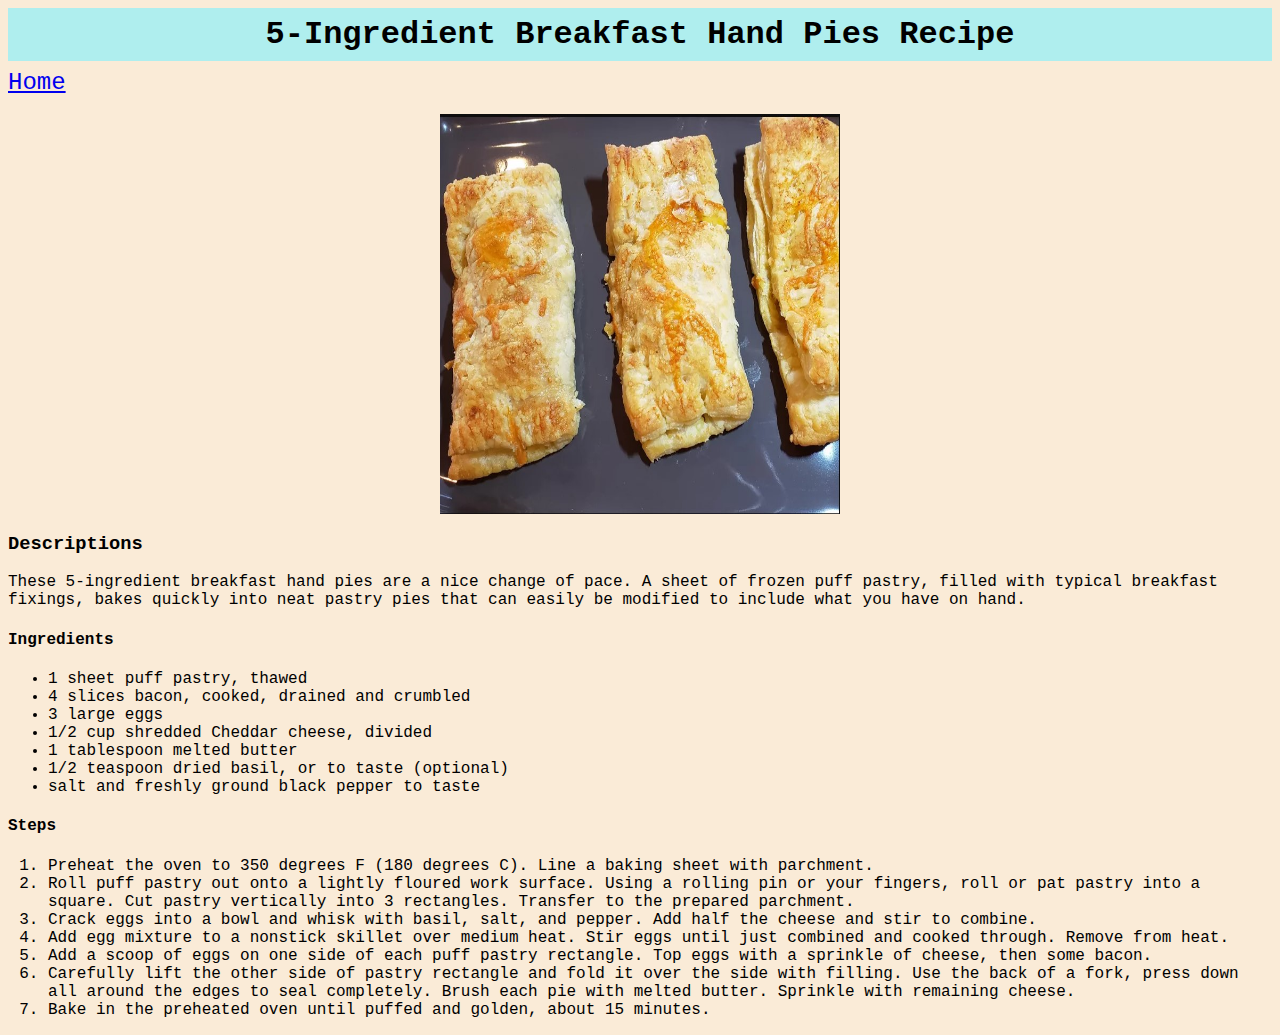
<file: recipes/breakfast_hand_pies.html>
<!DOCTYPE html>
<html lang="en">
<head>
    <meta charset="UTF-8">
    <meta name="viewport" content="width=device-width, initial-scale=1.0">
    <title>5-Ingredient Breakfast Hand Pies</title>
    <link rel="stylesheet" href="../style.css">
</head>
<body>
    <h1>5-Ingredient Breakfast Hand Pies Recipe</h1>
    <a class="home-link" href="../index.html">Home</a>
    <br>
    <br>
    <img src="../images/5-Ingredient Breakfast Hand Pies.jpg" alt="an image of a 5-ingredient breakfast hand pies meal" height="400" width="400">
    <h3>Descriptions</h3>
    <p>These 5-ingredient breakfast hand pies are a nice change of pace. A sheet of frozen puff pastry, filled with typical breakfast fixings, bakes quickly into neat pastry pies that can easily be modified to include what you have on hand.</p>
    <h4>Ingredients</h4>
    <ul>
        <li>1 sheet puff pastry, thawed</li>
        <li>4 slices bacon, cooked, drained and crumbled</li>
        <li>3 large eggs</li>
        <li>1/2 cup shredded Cheddar cheese, divided</li>
        <li>1 tablespoon melted butter</li>
        <li>1/2 teaspoon dried basil, or to taste (optional)</li>
        <li>salt and freshly ground black pepper to taste</li>
    </ul>
    <h4>Steps</h4>
    <ol>
        <li>Preheat the oven to 350 degrees F (180 degrees C). Line a baking sheet with parchment.</li>
        <li>Roll puff pastry out onto a lightly floured work surface. Using a rolling pin or your fingers, roll or pat pastry into a square. Cut pastry vertically into 3 rectangles. Transfer to the prepared parchment.</li>
        <li>Crack eggs into a bowl and whisk with basil, salt, and pepper. Add half the cheese and stir to combine.</li>
        <li>Add egg mixture to a nonstick skillet over medium heat. Stir eggs until just combined and cooked through. Remove from heat.</li>
        <li>Add a scoop of eggs on one side of each puff pastry rectangle. Top eggs with a sprinkle of cheese, then some bacon.</li>
        <li>Carefully lift the other side of pastry rectangle and fold it over the side with filling. Use the back of a fork, press down all around the edges to seal completely. Brush each pie with melted butter. Sprinkle with remaining cheese.</li>
        <li>Bake in the preheated oven until puffed and golden, about 15 minutes.</li>
    </ol>
</body>
</html>
</file>
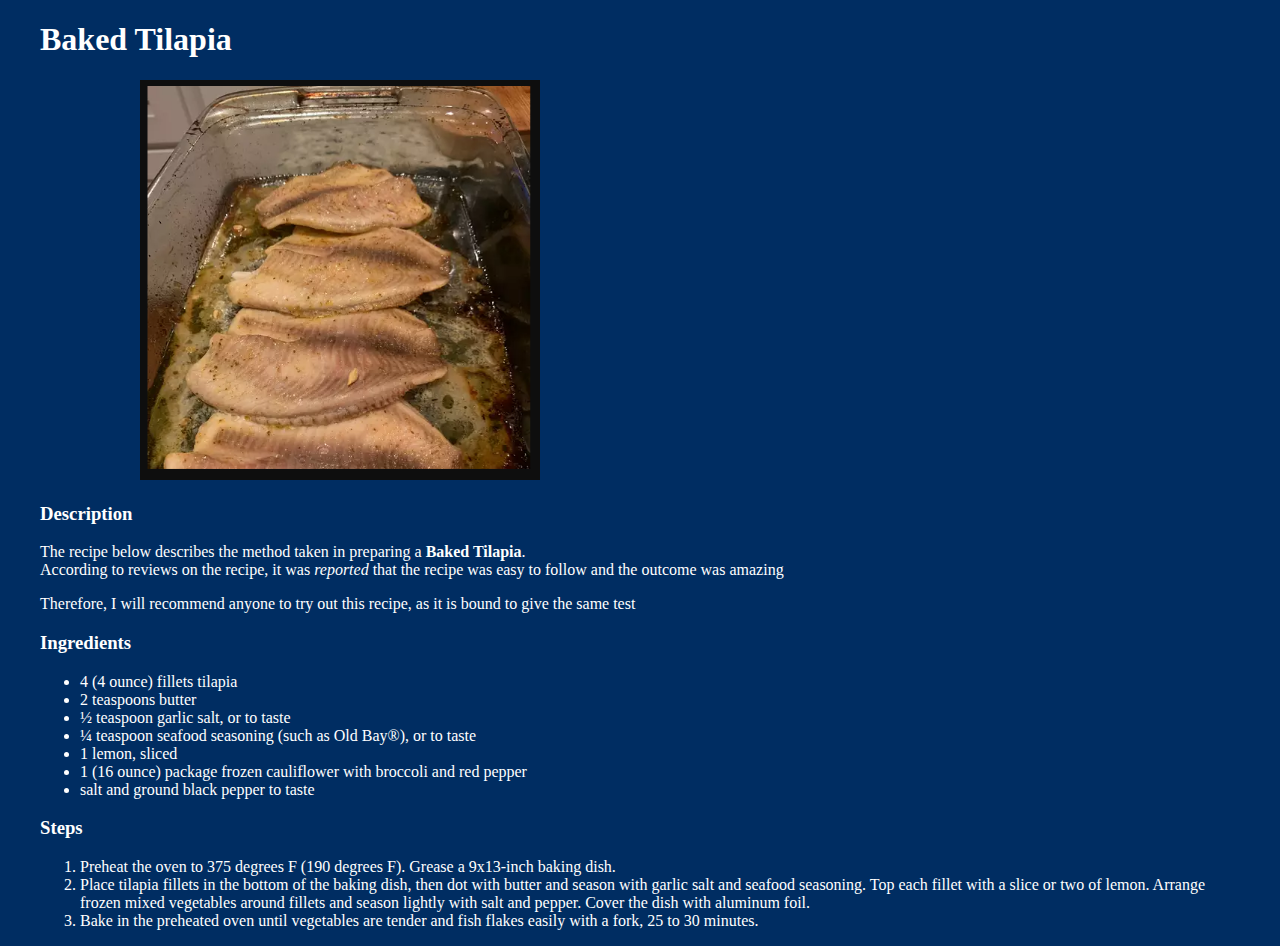
<file: recipes/easybakedtilapia.html>
<!DOCTYPE html>
<html lang="en">
<head>
    <meta charset="UTF-8">
    <meta http-equiv="X-UA-Compatible" content="IE=edge">
    <meta name="viewport" content="width=device-width, initial-scale=1.0">
    <link rel="stylesheet" type="text/css" href="../styles.css">
    <title>Baked Tilapia Recipe</title>
</head>
<body>
    <div>
        <h1>Baked Tilapia</h1>   
        <img class="img" src="../image/fish.png" alt="an image of a Baked Tilapia">
        <h3>Description</h3>
        <p>The recipe below describes the method taken in preparing a <strong>Baked Tilapia</strong>.<br>
            According to reviews on the recipe, it was <em><a href="https://www.allrecipes.com/recipe/70163/easy-baked-tilapia/">reported</a></em> that the recipe was easy to follow and the outcome was amazing</p>
        <p>Therefore, I will recommend anyone to try out this recipe, as it is bound to give the same test</p>
        <h3>Ingredients</h3>
        <ul>
            <li>4 (4 ounce) fillets tilapia</li>
            <li>2 teaspoons butter</li>
            <li>½ teaspoon garlic salt, or to taste</li>
            <li>¼ teaspoon seafood seasoning (such as Old Bay®), or to taste</li>
            <li>1 lemon, sliced</li>
            <li>1 (16 ounce) package frozen cauliflower with broccoli and red pepper</li>
            <li>salt and ground black pepper to taste</li>
        </ul>
        <h3>Steps</h3>
        <ol>
            <li>Preheat the oven to 375 degrees F (190 degrees F). Grease a 9x13-inch baking dish.</li>
            <li>Place tilapia fillets in the bottom of the baking dish, then dot with butter and season with garlic salt and seafood seasoning. Top each fillet with a slice or two of lemon. Arrange frozen mixed vegetables around fillets and season lightly with salt and pepper. Cover the dish with aluminum foil.</li>
            <li>Bake in the preheated oven until vegetables are tender and fish flakes easily with a fork, 25 to 30 minutes.</li>
        </ol>
    </div>
</body>
</html>
</file>
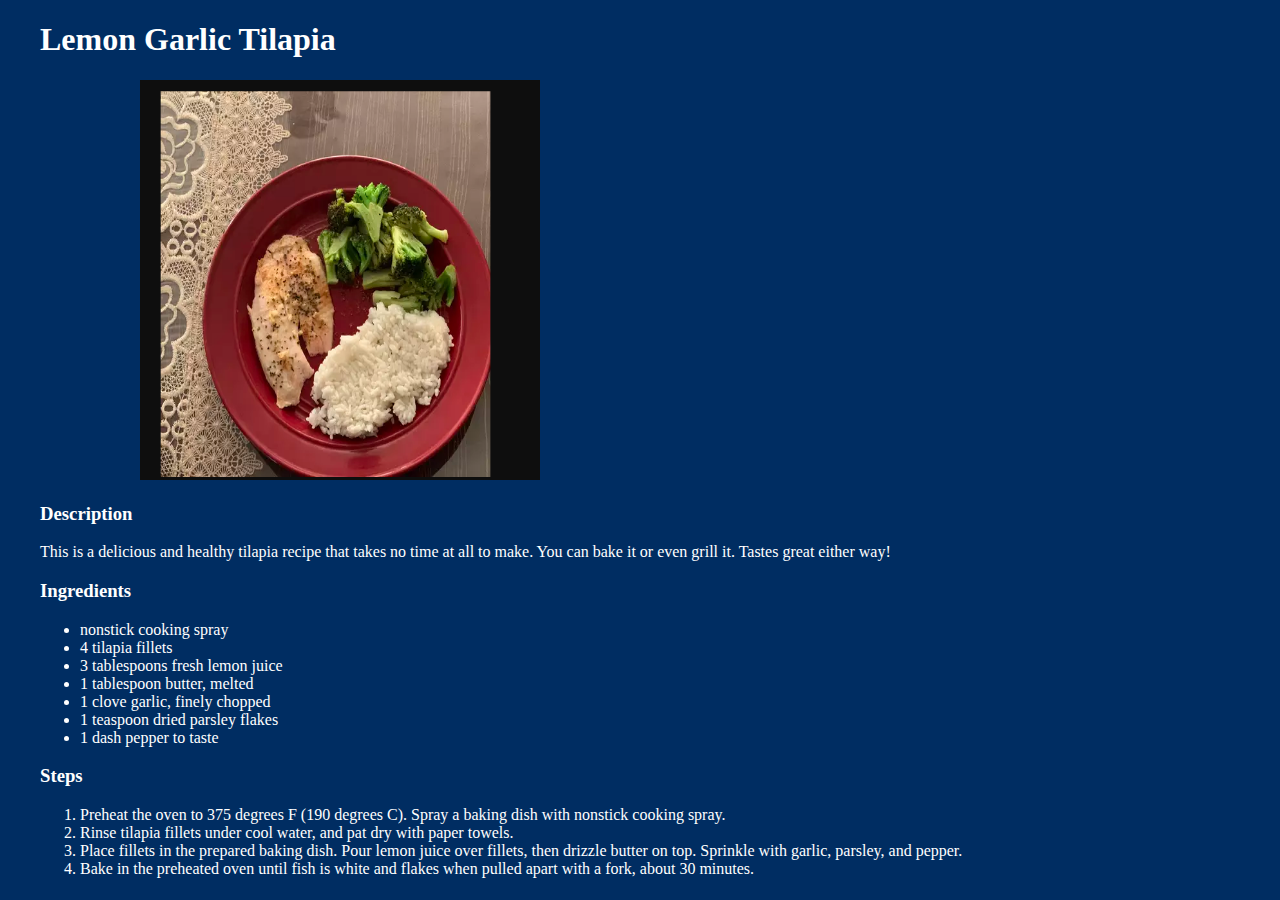
<file: recipes/lemongarlictilapia.html>
<!DOCTYPE html>
<html lang="en">
<head>
    <meta charset="UTF-8">
    <meta http-equiv="X-UA-Compatible" content="IE=edge">
    <meta name="viewport" content="width=device-width, initial-scale=1.0">
    <link rel="stylesheet" type="text/css" href="../styles.css">
    <title>Lemon Garlic Tilapia Recipe</title>
</head>
<body>
    <div>
        <h1>Lemon Garlic Tilapia</h1>
        <img class="img" src="../image/garlicTilapia.png" alt="An image of Lemon Garlic Tilapia">
        <h3>Description</h3>
        <p>This is a delicious and healthy tilapia recipe that takes no time at all to make. You can bake it or even grill it. Tastes great either way!</p>
        <h3>Ingredients</h3>
        <ul>
            <li>nonstick cooking spray</li>
            <li>4 tilapia fillets</li>
            <li>3 tablespoons fresh lemon juice</li>
            <li>1 tablespoon butter, melted</li>
            <li>1 clove garlic, finely chopped</li>
            <li>1 teaspoon dried parsley flakes</li>
            <li>1 dash pepper to taste</li>
        </ul>
        <h3>Steps</h3>
        <ol>
            <li>Preheat the oven to 375 degrees F (190 degrees C). Spray a baking dish with nonstick cooking spray.</li>
            <li>Rinse tilapia fillets under cool water, and pat dry with paper towels.</li>
            <li>Place fillets in the prepared baking dish. Pour lemon juice over fillets, then drizzle butter on top. Sprinkle with garlic, parsley, and pepper.</li>
            <li>Bake in the preheated oven until fish is white and flakes when pulled apart with a fork, about 30 minutes.</li>
        </ol>
    </div>
</body>
</html>
</file>
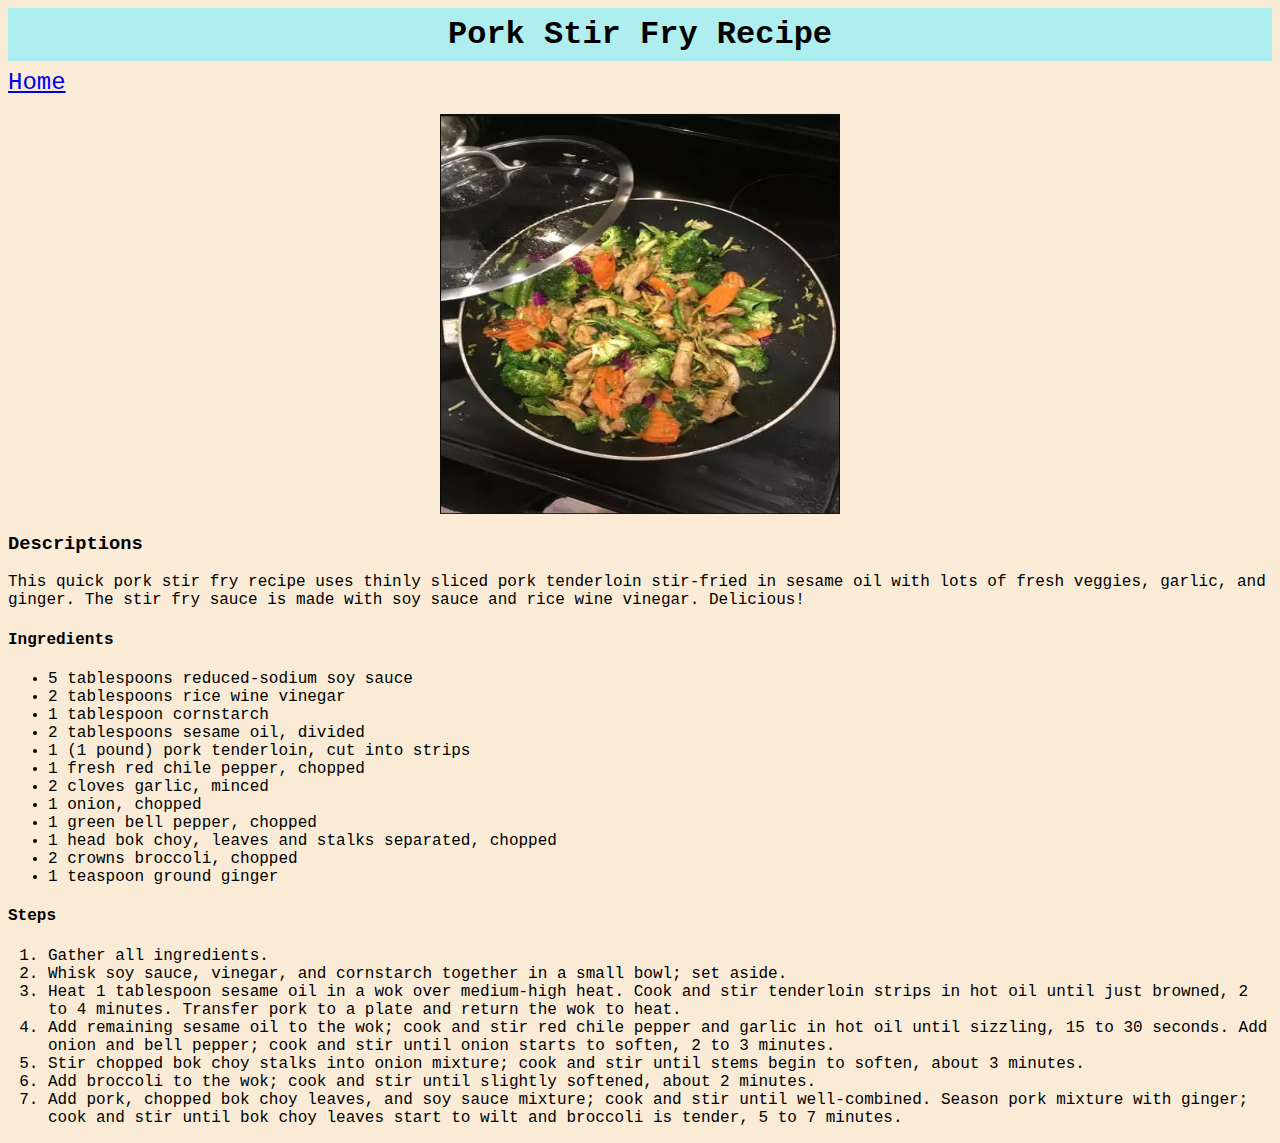
<file: recipes/pork_stir_fry.html>
<!DOCTYPE html>
<html lang="en">
<head>
    <meta charset="UTF-8">
    <meta name="viewport" content="width=device-width, initial-scale=1.0">
    <title>Pork Stir Fry</title>
    <link rel="stylesheet" href="../style.css">
</head>
<body>
    <h1>Pork Stir Fry Recipe</h1>
    <a class="home-link" href="../index.html">Home</a>
    <br>
    <br>
    <img src="../images/Pork Stir Fry.jpg" alt="an image of a pork stir fry meal" height="400" width="400">
    <h3>Descriptions</h3>
    <p>This quick pork stir fry recipe uses thinly sliced pork tenderloin stir-fried in sesame oil with lots of fresh veggies, garlic, and ginger. The stir fry sauce is made with soy sauce and rice wine vinegar. Delicious!</p>
    <h4>Ingredients</h4>
    <ul>
        <li>5 tablespoons reduced-sodium soy sauce</li>
        <li>2 tablespoons rice wine vinegar</li>
        <li>1 tablespoon cornstarch</li>
        <li>2 tablespoons sesame oil, divided</li>
        <li>1 (1 pound) pork tenderloin, cut into strips</li>
        <li>1 fresh red chile pepper, chopped</li>
        <li>2 cloves garlic, minced</li>
        <li>1 onion, chopped</li>
        <li>1 green bell pepper, chopped</li>
        <li>1 head bok choy, leaves and stalks separated, chopped</li>
        <li>2 crowns broccoli, chopped</li>
        <li>1 teaspoon ground ginger</li>
    </ul>
    <h4>Steps</h4>
    <ol>
        <li>Gather all ingredients.</li>
        <li>Whisk soy sauce, vinegar, and cornstarch together in a small bowl; set aside.</li>
        <li>Heat 1 tablespoon sesame oil in a wok over medium-high heat. Cook and stir tenderloin strips in hot oil until just browned, 2 to 4 minutes. Transfer pork to a plate and return the wok to heat.</li>
        <li>Add remaining sesame oil to the wok; cook and stir red chile pepper and garlic in hot oil until sizzling, 15 to 30 seconds. Add onion and bell pepper; cook and stir until onion starts to soften, 2 to 3 minutes.</li>
        <li>Stir chopped bok choy stalks into onion mixture; cook and stir until stems begin to soften, about 3 minutes.</li>
        <li>Add broccoli to the wok; cook and stir until slightly softened, about 2 minutes.</li>
        <li>Add pork, chopped bok choy leaves, and soy sauce mixture; cook and stir until well-combined. Season pork mixture with ginger; cook and stir until bok choy leaves start to wilt and broccoli is tender, 5 to 7 minutes.</li>
    </ol>
</body>
</html>
</file>
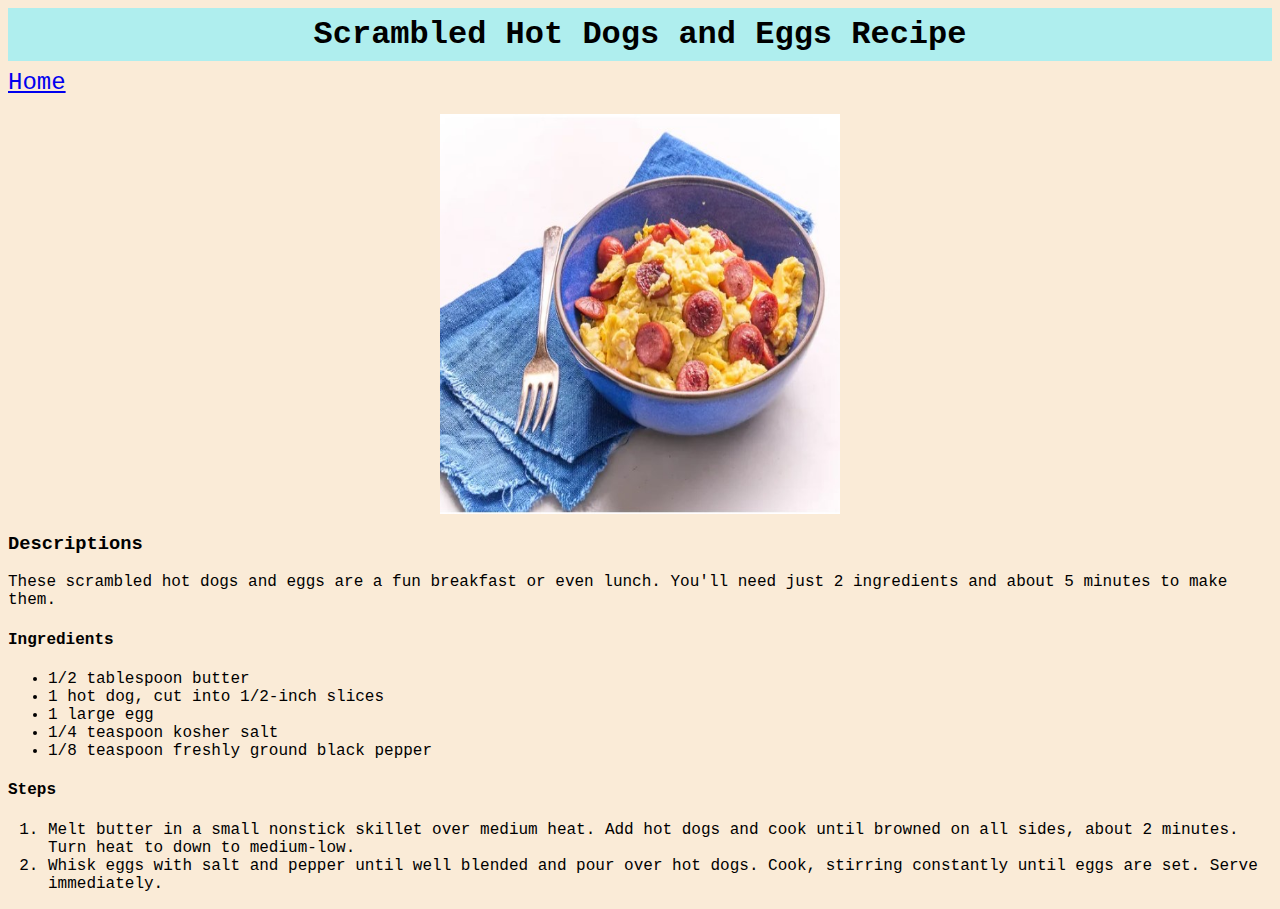
<file: recipes/scrambled_hot_dogs_and_eggs.html>
<!DOCTYPE html>
<html lang="en">
<head>
    <meta charset="UTF-8">
    <meta name="viewport" content="width=device-width, initial-scale=1.0">
    <title>Scrambled Hot Dogs and Eggs Recipe</title>
    <link rel="stylesheet" href="../style.css">
</head>
<body>
    <h1>Scrambled Hot Dogs and Eggs Recipe</h1>
    <a class="home-link" href="../index.html">Home</a>
    <br>
    <br>
    <img src="../images/Scrambled Hot Dogs and Eggs.jpg" alt="an image of Scrambled hot dogs and eggs meal" height="400" width="400">
    <h3>Descriptions</h3>
    <p>These scrambled hot dogs and eggs are a fun breakfast or even lunch. You'll need just 2 ingredients and about 5 minutes to make them.</p>
    <h4>Ingredients</h4>
    <ul>
        <li>1/2 tablespoon butter</li>
        <li>1 hot dog, cut into 1/2-inch slices</li>
        <li>1 large egg</li>
        <li>1/4 teaspoon kosher salt</li>
        <li>1/8 teaspoon freshly ground black pepper</li>
    </ul>
    <h4>Steps</h4>
    <ol>
        <li>Melt butter in a small nonstick skillet over medium heat. Add hot dogs and cook until browned on all sides, about 2 minutes. Turn heat to down to medium-low.</li>
        <li>Whisk eggs with salt and pepper until well blended and pour over hot dogs. Cook, stirring constantly until eggs are set. Serve immediately.</li>
    </ol>
</body>
</html>
</file>
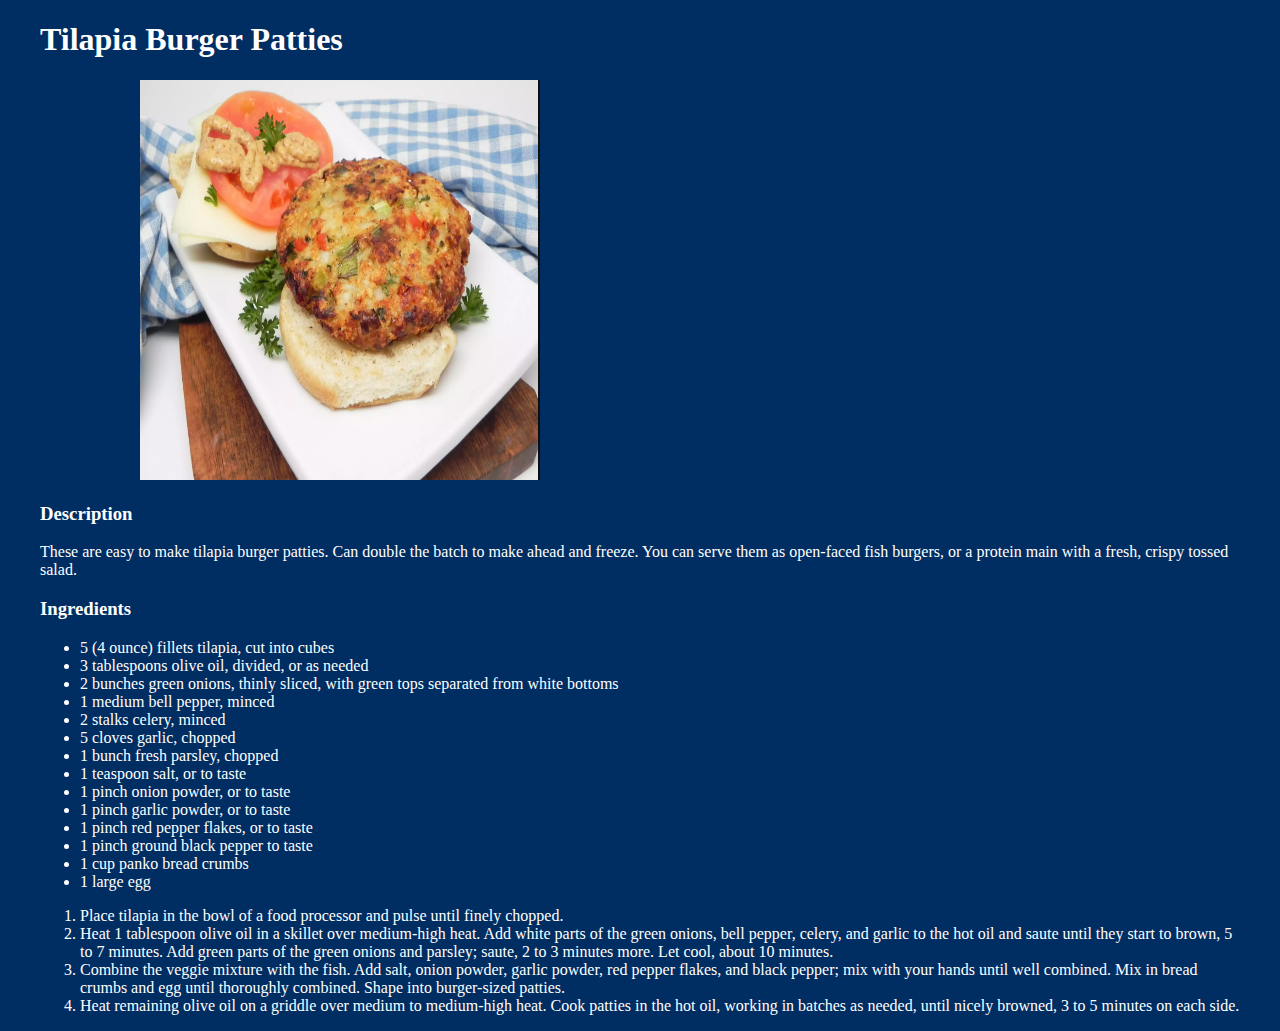
<file: recipes/tilapiaburgerpatties.html>
<!DOCTYPE html>
<html lang="en">
<head>
    <meta charset="UTF-8">
    <meta http-equiv="X-UA-Compatible" content="IE=edge">
    <meta name="viewport" content="width=device-width, initial-scale=1.0">
    <link rel="stylesheet"  type="text/css" href="../styles.css">
    <title>Tilapia Burger Patties Recipe</title>
</head>
<body>
    <div>
        <h1>Tilapia Burger Patties</h1>
        <img class="img" src="../image/patties.png" alt="An image of Tilapia Burger Patties">
        <h3>Description</h3>
        <p>These are easy to make tilapia burger patties. Can double the batch to make ahead and freeze. You can serve them as open-faced fish burgers, or a protein main with a fresh, crispy tossed salad.</p>
        <h3>Ingredients</h3>
        <ul>
            <li>5 (4 ounce) fillets tilapia, cut into cubes</li>
            <li>3 tablespoons olive oil, divided, or as needed</li>
            <li>2 bunches green onions, thinly sliced, with green tops separated from white bottoms</li>
            <li>1 medium bell pepper, minced</li>
            <li>2 stalks celery, minced</li>
            <li>5 cloves garlic, chopped</li>
            <li>1 bunch fresh parsley, chopped</li>
            <li>1 teaspoon salt, or to taste</li>
            <li>1 pinch onion powder, or to taste</li>
            <li>1 pinch garlic powder, or to taste</li>
            <li>1 pinch red pepper flakes, or to taste</li>
            <li>1 pinch ground black pepper to taste</li>
            <li>1 cup panko bread crumbs</li>
            <li>1 large egg</li>
        </ul>
        <ol>
            <li>Place tilapia in the bowl of a food processor and pulse until finely chopped.</li>
            <li>Heat 1 tablespoon olive oil in a skillet over medium-high heat. Add white parts of the green onions, bell pepper, celery, and garlic to the hot oil and saute until they start to brown, 5 to 7 minutes. Add green parts of the green onions and parsley; saute, 2 to 3 minutes more. Let cool, about 10 minutes.</li>
            <li>Combine the veggie mixture with the fish. Add salt, onion powder, garlic powder, red pepper flakes, and black pepper; mix with your hands until well combined. Mix in bread crumbs and egg until thoroughly combined. Shape into burger-sized patties.</li>
            <li>Heat remaining olive oil on a griddle over medium to medium-high heat. Cook patties in the hot oil, working in batches as needed, until nicely browned, 3 to 5 minutes on each side.</li>
        </ol>
    </div>
</body>
</html>
</file>
<file: style.css>
* {
    background-color: antiquewhite;
    font-family: 'Courier New', Courier, monospace;
}

h1 {
    margin: 8px auto;
    text-align: center;
    background-color: paleturquoise;
    font-weight: bold;
    padding: 8px;
}

a:hover {
    color: red;
}

.home-link {
     border: black;
     font-size: 24px;
}

img {
    display: block;
    margin: 0 auto;
}
</file>
<file: styles.css>
*{
    box-sizing: border-box;
}
body {
    background-color: #002D62;
    margin: 0px 40px;
}
div, a {
    color: white;
}
.img{
    margin:0px 100px;
    height: 400px;
    width: 400px;
}
.menu-container{
    display: flex;
    gap: 2em;
    flex-direction: row;
}
a {
    text-decoration: none;
}
</file>
